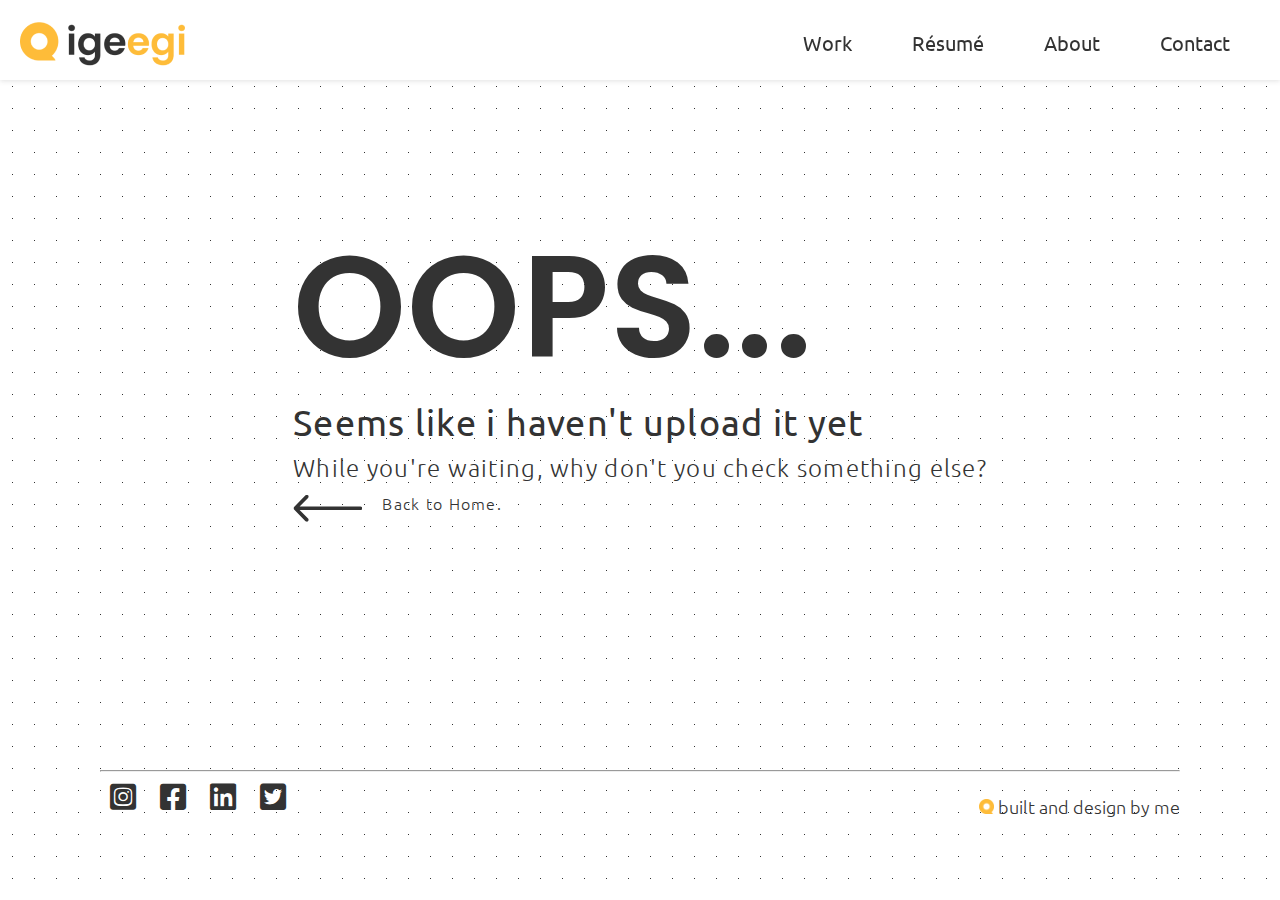
<file: pages/works.html>
<!DOCTYPE html>
<html lang="en">
<head>
    <meta charset="UTF-8">
    <meta http-equiv="X-UA-Compatible" content="IE=edge">
    <meta name="viewport" content="width=device-width, initial-scale=1.0">
    <link rel="shortcut icon" href="../images/logo-yellow.png" type="image/x-icon">
    <link href="/../fontawesome-free-5.15.4-web/css/all.css" rel="stylesheet">
    <link rel="stylesheet" href="../css/style.css">
    <title>igeegi</title>
</head>
<body>
        <header>
           <nav>
                <a href="../index.html" class="logo"><img src="../images/main-logo.png" alt="igeegi"></a>
               <div class="openMenu">
                   <i class="fa fa-bars"></i>
                </div>
               <ul class="mainMenu">
                    <li><a href="#">Work</a></li>
                    <li><a href="#">Résumé</a></li>
                    <li><a href="#">About</a></li>
                    <li><a href="#">Contact</a></li>
                    <div class="closeMenu">
                        <i class="fa fa-times"></i>
                    </div>
               </ul> 
           </nav>
       </header>
       <section class="oops">
           <div class="desc">
            <h1><span>OO</span>PS...</h1>
            <h2>Seems like i haven't upload it yet</h2>
            <h3>While you're waiting, why don't you check something else?</h3>
            <a href="../index.html"><img src="../images/arrow-1.svg" alt="back">Back to Home.</a>
           </div>
       </section>
       <footer>
        <hr>
        <div class="container">
            <div class="social-media">
                <span>
                    <i class="fab fa-instagram-square"></i>
                    <i class="fab fa-facebook-square"></i>
                    <i class="fab fa-linkedin"></i>
                    <i class="fab fa-twitter-square"></i>
                </span>
            </div>
            <span><img src="../images/logo-yellow.png" alt="logo"> built and design by me</span>
        </div>
    </footer>

    <script type="text/javascript" src="../app/app.js"></script>
</body>
</html>
</file>
<file: css/style.css>
@import url("https://fonts.googleapis.com/css2?family=Poppins:wght@300;400;500;600;700&family=Ubuntu:wght@300;400;500;700&display=swap");
@import url("https://fonts.googleapis.com/css2?family=Poppins:wght@300;400;500;600;700&family=Ubuntu:wght@300;400;500;700&display=swap");
@import url("https://fonts.googleapis.com/css2?family=Poppins:wght@300;400;500;600;700&family=Ubuntu:wght@300;400;500;700&display=swap");
@import url("https://fonts.googleapis.com/css2?family=Poppins:wght@300;400;500;600;700&family=Ubuntu:wght@300;400;500;700&display=swap");
@import url("https://fonts.googleapis.com/css2?family=Poppins:wght@300;400;500;600;700&family=Ubuntu:wght@300;400;500;700&display=swap");
@import url("https://fonts.googleapis.com/css2?family=Poppins:wght@300;400;500;600;700&family=Ubuntu:wght@300;400;500;700&display=swap");
@import url("https://fonts.googleapis.com/css2?family=Poppins:wght@300;400;500;600;700&family=Ubuntu:wght@300;400;500;700&display=swap");
@import url("https://fonts.googleapis.com/css2?family=Poppins:wght@300;400;500;600;700&family=Ubuntu:wght@300;400;500;700&display=swap");
@import url("https://fonts.googleapis.com/css2?family=Poppins:wght@300;400;500;600;700&family=Ubuntu:wght@300;400;500;700&display=swap");
@import url("https://fonts.googleapis.com/css2?family=Poppins:wght@300;400;500;600;700&family=Ubuntu:wght@300;400;500;700&display=swap");
@import url("https://fonts.googleapis.com/css2?family=Poppins:wght@300;400;500;600;700&family=Ubuntu:wght@300;400;500;700&display=swap");
@import url("https://fonts.googleapis.com/css2?family=Poppins:wght@300;400;500;600;700&family=Ubuntu:wght@300;400;500;700&display=swap");
@import url("https://fonts.googleapis.com/css2?family=Poppins:wght@300;400;500;600;700&family=Ubuntu:wght@300;400;500;700&display=swap");
@import url("https://fonts.googleapis.com/css2?family=Poppins:wght@300;400;500;600;700&family=Ubuntu:wght@300;400;500;700&display=swap");
@import url("https://fonts.googleapis.com/css2?family=Poppins:wght@300;400;500;600;700&family=Ubuntu:wght@300;400;500;700&display=swap");
@import url("https://fonts.googleapis.com/css2?family=Poppins:wght@300;400;500;600;700&family=Ubuntu:wght@300;400;500;700&display=swap");
html {
  scroll-behavior: smooth;
  font-family: "Ubuntu", sans-serif;
  font-size: 16px;
  font-weight: 300;
  color: #333333;
}

@media (max-width: 440px) {
  html {
    font-size: 14px;
  }
}

* {
  -webkit-box-sizing: border-box;
          box-sizing: border-box;
  padding: 0;
  margin: 0;
}

body {
  height: 100vh;
  background: linear-gradient(90deg, white 21px, transparent 1%) center, linear-gradient(white 21px, transparent 1%) center, #333333;
  background-size: 22px 22px;
}

ul {
  list-style-type: none;
  margin: 0;
  padding: 0;
}

a {
  text-decoration: none;
}

h1 {
  font-family: "Poppins", sans-serif;
  font-size: 2.685rem;
  font-weight: 600;
}

html {
  scroll-behavior: smooth;
  font-family: "Ubuntu", sans-serif;
  font-size: 16px;
  font-weight: 300;
  color: #333333;
}

@media (max-width: 440px) {
  html {
    font-size: 14px;
  }
}

* {
  -webkit-box-sizing: border-box;
          box-sizing: border-box;
  padding: 0;
  margin: 0;
}

body {
  height: 100vh;
  background: linear-gradient(90deg, white 21px, transparent 1%) center, linear-gradient(white 21px, transparent 1%) center, #333333;
  background-size: 22px 22px;
}

ul {
  list-style-type: none;
  margin: 0;
  padding: 0;
}

a {
  text-decoration: none;
}

h1 {
  font-family: "Poppins", sans-serif;
  font-size: 2.685rem;
  font-weight: 600;
}

header {
  width: 100vw;
  height: 80px;
  background-color: white;
  -webkit-box-shadow: 0px 1px 5px rgba(51, 51, 51, 0.15);
          box-shadow: 0px 1px 5px rgba(51, 51, 51, 0.15);
  position: fixed;
  z-index: 10000;
}

nav {
  display: -webkit-box;
  display: -ms-flexbox;
  display: flex;
  -webkit-box-pack: justify;
      -ms-flex-pack: justify;
          justify-content: space-between;
  -webkit-box-align: center;
      -ms-flex-align: center;
          align-items: center;
  margin-left: 20px;
  margin-right: 20px;
}

nav .mainMenu {
  display: -webkit-box;
  display: -ms-flexbox;
  display: flex;
}

nav .mainMenu li a {
  display: inline-block;
  color: #333333;
  padding: 30px;
  font-size: 1.25rem;
  font-weight: 400;
}

nav .mainMenu li a:hover {
  color: #616161;
}

nav .openMenu {
  font-size: 30px;
  color: #333333;
  margin: 10px;
  display: none;
  cursor: pointer;
}

nav .mainMenu .closeMenu, i {
  font-size: 30px;
  display: none;
  cursor: pointer;
}

@media (max-width: 768px) {
  nav .mainMenu {
    height: 100vh;
    position: fixed;
    top: 0;
    right: 0;
    left: 0;
    z-index: 10;
    -webkit-box-orient: vertical;
    -webkit-box-direction: normal;
        -ms-flex-direction: column;
            flex-direction: column;
    -webkit-box-pack: center;
        -ms-flex-pack: center;
            justify-content: center;
    -webkit-box-align: center;
        -ms-flex-align: center;
            align-items: center;
    background: #FEBC39;
    -webkit-transition: top 1s ease;
    transition: top 1s ease;
    display: none;
  }
  nav .mainMenu .closeMenu {
    display: block;
    position: absolute;
    top: 20px;
    right: 20px;
  }
  nav .openMenu {
    display: block;
  }
}

html {
  scroll-behavior: smooth;
  font-family: "Ubuntu", sans-serif;
  font-size: 16px;
  font-weight: 300;
  color: #333333;
}

@media (max-width: 440px) {
  html {
    font-size: 14px;
  }
}

* {
  -webkit-box-sizing: border-box;
          box-sizing: border-box;
  padding: 0;
  margin: 0;
}

body {
  height: 100vh;
  background: linear-gradient(90deg, white 21px, transparent 1%) center, linear-gradient(white 21px, transparent 1%) center, #333333;
  background-size: 22px 22px;
}

ul {
  list-style-type: none;
  margin: 0;
  padding: 0;
}

a {
  text-decoration: none;
}

h1 {
  font-family: "Poppins", sans-serif;
  font-size: 2.685rem;
  font-weight: 600;
}

.hero {
  padding: 50px 100px 100px 100px;
}

@media (min-width: 440px) and (max-width: 799px) {
  .hero {
    padding: 20px 20px 50px 20px;
  }
}

@media (max-width: 440px) {
  .hero {
    padding: 20px 20px 50px 20px;
  }
}

.hero .container {
  width: 100%;
  height: 100vh;
  display: -webkit-box;
  display: -ms-flexbox;
  display: flex;
  -ms-flex-wrap: nowrap;
      flex-wrap: nowrap;
  -ms-flex-pack: distribute;
      justify-content: space-around;
  -webkit-box-align: center;
      -ms-flex-align: center;
          align-items: center;
}

@media (max-width: 440px) {
  .hero .container {
    -webkit-box-orient: vertical;
    -webkit-box-direction: normal;
        -ms-flex-direction: column;
            flex-direction: column;
    -webkit-box-align: center;
        -ms-flex-align: center;
            align-items: center;
  }
}

@media (min-width: 440px) and (max-width: 799px) {
  .hero .container {
    -webkit-box-orient: vertical;
    -webkit-box-direction: normal;
        -ms-flex-direction: column;
            flex-direction: column;
    -webkit-box-align: center;
        -ms-flex-align: center;
            align-items: center;
  }
}

.hero .container .left {
  width: 70%;
  display: -webkit-box;
  display: -ms-flexbox;
  display: flex;
  -webkit-box-orient: vertical;
  -webkit-box-direction: normal;
      -ms-flex-direction: column;
          flex-direction: column;
}

@media (max-width: 440px) {
  .hero .container .left {
    -webkit-box-align: center;
        -ms-flex-align: center;
            align-items: center;
    width: 100%;
  }
}

@media (min-width: 440px) and (max-width: 799px) {
  .hero .container .left {
    -webkit-box-align: center;
        -ms-flex-align: center;
            align-items: center;
    width: 100%;
  }
}

.hero .container .left .pp-1 {
  width: 50%;
  display: none;
}

@media (max-width: 440px) {
  .hero .container .left .pp-1 {
    display: block;
  }
}

@media (min-width: 440px) and (max-width: 799px) {
  .hero .container .left .pp-1 {
    display: block;
    width: 30%;
  }
}

.hero .container .left h1 {
  font-size: 6rem;
  font-weight: 600;
  margin-bottom: 0;
  color: #333333;
}

.hero .container .left h1 span {
  color: #FEBC39;
}

@media (min-width: 440px) and (max-width: 799px) {
  .hero .container .left h1 {
    font-size: 6rem;
  }
}

@media (max-width: 440px) {
  .hero .container .left h1 {
    font-size: 4.8rem;
  }
}

.hero .container .highlight-text {
  display: block;
}

@media (max-width: 440px) {
  .hero .container .highlight-text {
    text-align: center;
  }
}

.hero .container .left h2 {
  font-size: 2.1875rem;
  font-weight: 300;
  margin-top: -10px;
}

.hero .container .left h2 br {
  display: none;
}

@media (max-width: 440px) {
  .hero .container .left h2 br {
    display: block;
  }
}

.hero .container .left h2 span {
  font-weight: 600;
  color: #FEBC39;
}

.hero .container .left .meet {
  display: -ms-grid;
  display: grid;
  padding-top: 5%;
}

.hero .container .left .meet a {
  font-size: 1.25rem;
  font-weight: 400;
  color: #333333;
}

@media (max-width: 440px) {
  .hero .container .left .meet {
    padding-top: 20%;
  }
}

#hand-line {
  stroke-dasharray: 357.33734130859375;
  stroke-dashoffset: 357.33734130859375;
  -webkit-animation: sign 2s infinite ease;
          animation: sign 2s infinite ease;
  -webkit-animation-fill-mode: forwards;
          animation-fill-mode: forwards;
}

@-webkit-keyframes sign {
  to {
    stroke-dashoffset: 0;
  }
}

@keyframes sign {
  to {
    stroke-dashoffset: 0;
  }
}

.hero .container .right {
  width: 30%;
  display: -webkit-box;
  display: -ms-flexbox;
  display: flex;
  -webkit-box-orient: vertical;
  -webkit-box-direction: normal;
      -ms-flex-direction: column;
          flex-direction: column;
  -webkit-box-align: center;
      -ms-flex-align: center;
          align-items: center;
}

@media (max-width: 440px) {
  .hero .container .right {
    display: none;
  }
}

@media (min-width: 440px) and (max-width: 799px) {
  .hero .container .right {
    display: none;
  }
}

.hero .container .right .pp-1 {
  width: 70%;
}

.hero .container .right .social-media {
  display: -webkit-box;
  display: -ms-flexbox;
  display: flex;
}

.hero .container .right .social-media i {
  display: inline-block;
  padding: 10px;
  padding-top: 10%;
  color: #333333;
  font-size: 2rem;
}

@media (min-width: 440px) and (max-width: 799px) {
  .hero .container .right .social-media i {
    font-size: 1.5rem;
  }
}

html {
  scroll-behavior: smooth;
  font-family: "Ubuntu", sans-serif;
  font-size: 16px;
  font-weight: 300;
  color: #333333;
}

@media (max-width: 440px) {
  html {
    font-size: 14px;
  }
}

* {
  -webkit-box-sizing: border-box;
          box-sizing: border-box;
  padding: 0;
  margin: 0;
}

body {
  height: 100vh;
  background: linear-gradient(90deg, white 21px, transparent 1%) center, linear-gradient(white 21px, transparent 1%) center, #333333;
  background-size: 22px 22px;
}

ul {
  list-style-type: none;
  margin: 0;
  padding: 0;
}

a {
  text-decoration: none;
}

h1 {
  font-family: "Poppins", sans-serif;
  font-size: 2.685rem;
  font-weight: 600;
}

.works {
  padding: 50px 100px 100px 100px;
  position: relative;
}

.works h1 {
  margin-bottom: 30px;
}

@media (max-width: 440px) {
  .works {
    padding: 50px 20px 50px 20px;
  }
}

@media (min-width: 440px) and (max-width: 799px) {
  .works {
    padding: 50px;
  }
}

.works::before {
  content: "";
  position: absolute;
  width: 90px;
  height: 90px;
  border-radius: 50%;
  background: #FEBC39;
  top: 40px;
  left: 90px;
  z-index: -10;
}

.works .paid-projects, .personal-projects {
  border: 5px solid #333333;
  border-radius: 10px;
  padding: 30px 100px 15px 100px;
  margin-bottom: 100px;
  position: relative;
  background: linear-gradient(90deg, #FFFAE1 21px, transparent 1%) center, linear-gradient(#FFFAE1 21px, transparent 1%) center, #333333;
  background-size: 22px 22px;
}

.works .paid-projects h1, .personal-projects h1 {
  margin-top: 0;
  margin-bottom: 0;
}

@media (max-width: 440px) {
  .works .paid-projects h1, .personal-projects h1 {
    font-size: 2.685rem;
    line-height: 1.1;
    margin-bottom: 10px;
  }
}

.works .paid-projects p, .personal-projects p {
  font-size: 1.25rem;
  margin-top: 0;
  margin-bottom: 50px;
}

@media (max-width: 440px) {
  .works .paid-projects p, .personal-projects p {
    margin-bottom: 30px;
  }
}

@media (max-width: 440px) {
  .works .paid-projects, .personal-projects {
    padding: 15px 20px 50px 20px;
  }
}

@media (min-width: 440px) and (max-width: 799px) {
  .works .paid-projects, .personal-projects {
    padding: 15px 50px 50px 50px;
  }
}

.works .inner-container {
  display: -webkit-box;
  display: -ms-flexbox;
  display: flex;
  margin-bottom: 100px;
}

.works .inner-container img {
  width: 100%;
  height: 100%;
}

@media (max-width: 440px) {
  .works .inner-container {
    -webkit-box-orient: vertical;
    -webkit-box-direction: normal;
        -ms-flex-direction: column;
            flex-direction: column;
    margin-bottom: 30px;
  }
}

@media (min-width: 440px) and (max-width: 799px) {
  .works .inner-container {
    -webkit-box-orient: vertical;
    -webkit-box-direction: normal;
        -ms-flex-direction: column;
            flex-direction: column;
    margin-bottom: 30px;
  }
}

.works .inner-container .project-desc {
  margin-left: 50px;
}

@media (max-width: 440px) {
  .works .inner-container .project-desc {
    margin-top: 20px;
    margin-left: 0;
  }
}

@media (min-width: 440px) and (max-width: 799px) {
  .works .inner-container .project-desc {
    margin-top: 20px;
    margin-left: 0;
  }
}

.inner-container button {
  background-color: #FEBC39;
  border: 2px solid #333333;
  border-radius: 5px;
  padding: 15px;
  cursor: pointer;
  font-size: 1.25rem;
  color: #333333;
}

.more a {
  display: -webkit-box;
  display: -ms-flexbox;
  display: flex;
  -webkit-box-align: center;
      -ms-flex-align: center;
          align-items: center;
  position: absolute;
  bottom: 30px;
  right: 30px;
  cursor: pointer;
  color: #333333;
}

.more a img {
  width: 50%;
}

@media (max-width: 440px) {
  .more a img {
    width: 30%;
  }
}

.more a small {
  padding-right: 10px;
}

@media (max-width: 440px) {
  .more a {
    -webkit-box-pack: end;
        -ms-flex-pack: end;
            justify-content: flex-end;
    position: absolute;
    bottom: 20px;
    right: 20px;
  }
}

@media (min-width: 440px) and (max-width: 799px) {
  .more a {
    -webkit-box-pack: end;
        -ms-flex-pack: end;
            justify-content: flex-end;
    position: absolute;
    bottom: 20px;
    right: 20px;
  }
}

.more a:hover {
  color: #FEBC39;
}

html {
  scroll-behavior: smooth;
  font-family: "Ubuntu", sans-serif;
  font-size: 16px;
  font-weight: 300;
  color: #333333;
}

@media (max-width: 440px) {
  html {
    font-size: 14px;
  }
}

* {
  -webkit-box-sizing: border-box;
          box-sizing: border-box;
  padding: 0;
  margin: 0;
}

body {
  height: 100vh;
  background: linear-gradient(90deg, white 21px, transparent 1%) center, linear-gradient(white 21px, transparent 1%) center, #333333;
  background-size: 22px 22px;
}

ul {
  list-style-type: none;
  margin: 0;
  padding: 0;
}

a {
  text-decoration: none;
}

h1 {
  font-family: "Poppins", sans-serif;
  font-size: 2.685rem;
  font-weight: 600;
}

.resume {
  padding: 50px 100px 100px 100px;
  position: relative;
}

.resume h1 {
  margin-bottom: 30px;
}

.resume ul {
  list-style-type: disc;
}

@media (max-width: 440px) {
  .resume {
    padding: 50px 20px 50px 20px;
  }
}

@media (min-width: 440px) and (max-width: 799px) {
  .resume {
    padding: 50px 50px 50px 50px;
  }
}

.resume::before {
  content: "";
  position: absolute;
  width: 90px;
  height: 90px;
  border-radius: 50%;
  background: #FEBC39;
  top: 40px;
  left: 90px;
  z-index: -10;
}

.resume .container {
  display: -webkit-box;
  display: -ms-flexbox;
  display: flex;
  -webkit-box-pack: justify;
      -ms-flex-pack: justify;
          justify-content: space-between;
  -webkit-box-align: start;
      -ms-flex-align: start;
          align-items: flex-start;
  line-height: 1.5;
}

.resume .container h1 {
  margin-bottom: 0;
}

.resume .container .left {
  width: 50%;
  padding-right: 100px;
}

.resume .container .left ul {
  padding-left: 20px;
}

@media (max-width: 440px) {
  .resume .container .left {
    padding-right: 0;
    width: 100%;
  }
}

@media (min-width: 440px) and (max-width: 799px) {
  .resume .container .left {
    padding-right: 0;
    width: 100%;
  }
}

.resume .container .right {
  width: 50%;
}

.resume .container .right ul {
  padding-left: 20px;
}

@media (max-width: 440px) {
  .resume .container .right {
    width: 100%;
  }
}

@media (min-width: 440px) and (max-width: 799px) {
  .resume .container .right {
    width: 100%;
  }
}

@media (max-width: 440px) {
  .resume .container {
    -webkit-box-orient: vertical;
    -webkit-box-direction: normal;
        -ms-flex-direction: column;
            flex-direction: column;
  }
}

@media (min-width: 440px) and (max-width: 799px) {
  .resume .container {
    -webkit-box-orient: vertical;
    -webkit-box-direction: normal;
        -ms-flex-direction: column;
            flex-direction: column;
  }
}

.resume .container .left .skill {
  -webkit-column-count: 2;
          column-count: 2;
}

.resume .tools h1 {
  margin-bottom: 0;
}

.resume .tools ul {
  list-style-type: none;
  margin-top: 0;
}

.resume .tools .icons {
  display: -webkit-box;
  display: -ms-flexbox;
  display: flex;
}

.resume .tools .icons img {
  width: 70%;
  padding-right: 10px;
}

html {
  scroll-behavior: smooth;
  font-family: "Ubuntu", sans-serif;
  font-size: 16px;
  font-weight: 300;
  color: #333333;
}

@media (max-width: 440px) {
  html {
    font-size: 14px;
  }
}

* {
  -webkit-box-sizing: border-box;
          box-sizing: border-box;
  padding: 0;
  margin: 0;
}

body {
  height: 100vh;
  background: linear-gradient(90deg, white 21px, transparent 1%) center, linear-gradient(white 21px, transparent 1%) center, #333333;
  background-size: 22px 22px;
}

ul {
  list-style-type: none;
  margin: 0;
  padding: 0;
}

a {
  text-decoration: none;
}

h1 {
  font-family: "Poppins", sans-serif;
  font-size: 2.685rem;
  font-weight: 600;
}

.contact {
  padding: 50px 100px 100px 100px;
  position: relative;
}

.contact h1 {
  margin-bottom: 30px;
}

@media (max-width: 440px) {
  .contact {
    padding: 50px 20px 50px 20px;
  }
}

@media (min-width: 440px) and (max-width: 799px) {
  .contact {
    padding: 50px 50px 50px 50px;
  }
}

.contact::before {
  content: "";
  position: absolute;
  width: 90px;
  height: 90px;
  border-radius: 50%;
  background: #FEBC39;
  top: 40px;
  left: 90px;
  z-index: -10;
}

.contact .subtitle {
  display: -webkit-box;
  display: -ms-flexbox;
  display: flex;
}

@media (max-width: 440px) {
  .contact .subtitle {
    margin-bottom: 20px;
  }
}

.contact .subtitle svg {
  margin-top: 40px;
  margin-left: 30px;
}

@media (max-width: 440px) {
  .contact .subtitle svg {
    display: none;
  }
}

.contact .container {
  display: -webkit-box;
  display: -ms-flexbox;
  display: flex;
  -webkit-box-pack: justify;
      -ms-flex-pack: justify;
          justify-content: space-between;
  width: 90vw;
}

.contact .container .contact-pict:hover {
  -webkit-transform: rotate(3deg);
          transform: rotate(3deg);
}

@media (max-width: 440px) {
  .contact .container {
    -webkit-box-orient: vertical;
    -webkit-box-direction: normal;
        -ms-flex-direction: column;
            flex-direction: column;
    -webkit-box-align: center;
        -ms-flex-align: center;
            align-items: center;
  }
  .contact .container .contact-pict {
    width: 100%;
  }
}

@media (min-width: 440px) and (max-width: 799px) {
  .contact .container {
    -webkit-box-align: center;
        -ms-flex-align: center;
            align-items: center;
  }
  .contact .container .contact-pict {
    width: 40%;
    height: 40%;
  }
}

.contact .contact-wrap {
  margin-top: 15px;
  margin-right: 90px;
  width: 50%;
}

.contact .contact-wrap p, .contact .contact-wrap small {
  display: none;
}

@media (max-width: 440px) {
  .contact .contact-wrap {
    width: 100%;
    margin-right: 0;
  }
}

@media (min-width: 440px) and (max-width: 799px) {
  .contact .contact-wrap {
    width: 50%;
    margin-right: 10px;
  }
}

.form-control {
  width: 100%;
  height: 50px;
  border: 2px solid #333333;
  border-radius: 5px;
  margin-bottom: 5px;
  padding: 15px;
}

@media (min-width: 440px) and (max-width: 799px) {
  .form-control {
    height: 25px;
  }
}

.form-text {
  width: 100%;
  height: 25vh;
  border: 2px solid #333333;
  border-radius: 5px;
  margin-bottom: 5px;
  padding: 15px;
}

@media (min-width: 440px) and (max-width: 799px) {
  .form-text {
    height: 15vh;
  }
}

.form-group button {
  width: 100%;
  background-color: #FEBC39;
  border: 2px solid #333333;
  border-radius: 5px;
  padding: 15px;
  cursor: pointer;
  font-size: 20px;
  color: #333333;
}

html {
  scroll-behavior: smooth;
  font-family: "Ubuntu", sans-serif;
  font-size: 16px;
  font-weight: 300;
  color: #333333;
}

@media (max-width: 440px) {
  html {
    font-size: 14px;
  }
}

* {
  -webkit-box-sizing: border-box;
          box-sizing: border-box;
  padding: 0;
  margin: 0;
}

body {
  height: 100vh;
  background: linear-gradient(90deg, white 21px, transparent 1%) center, linear-gradient(white 21px, transparent 1%) center, #333333;
  background-size: 22px 22px;
}

ul {
  list-style-type: none;
  margin: 0;
  padding: 0;
}

a {
  text-decoration: none;
}

h1 {
  font-family: "Poppins", sans-serif;
  font-size: 2.685rem;
  font-weight: 600;
}

footer {
  padding: 50px 100px 50px 100px;
}

@media (max-width: 440px) {
  footer {
    padding: 50px 20px 50px 20px;
  }
}

@media (min-width: 440px) and (max-width: 799px) {
  footer {
    padding: 50px;
  }
}

hr {
  color: #333333;
}

footer .container {
  display: -webkit-box;
  display: -ms-flexbox;
  display: flex;
  -webkit-box-pack: justify;
      -ms-flex-pack: justify;
          justify-content: space-between;
  -webkit-box-align: center;
      -ms-flex-align: center;
          align-items: center;
}

footer .container span {
  font-size: 18px;
}

@media (max-width: 440px) {
  footer .container {
    -webkit-box-orient: vertical;
    -webkit-box-direction: normal;
        -ms-flex-direction: column;
            flex-direction: column;
    -webkit-box-align: center;
        -ms-flex-align: center;
            align-items: center;
  }
}

footer .social-media i {
  display: inline-block;
  padding: 10px;
  margin-bottom: 20px;
  color: #333333;
  font-size: 1.875rem;
}

@media (max-width: 440px) {
  footer .social-media i {
    font-size: 2.5rem;
  }
}

footer img {
  width: 15px;
  height: 15px;
}

html {
  scroll-behavior: smooth;
  font-family: "Ubuntu", sans-serif;
  font-size: 16px;
  font-weight: 300;
  color: #333333;
}

@media (max-width: 440px) {
  html {
    font-size: 14px;
  }
}

* {
  -webkit-box-sizing: border-box;
          box-sizing: border-box;
  padding: 0;
  margin: 0;
}

body {
  height: 100vh;
  background: linear-gradient(90deg, white 21px, transparent 1%) center, linear-gradient(white 21px, transparent 1%) center, #333333;
  background-size: 22px 22px;
}

ul {
  list-style-type: none;
  margin: 0;
  padding: 0;
}

a {
  text-decoration: none;
}

h1 {
  font-family: "Poppins", sans-serif;
  font-size: 2.685rem;
  font-weight: 600;
}

.oops {
  display: -webkit-box;
  display: -ms-flexbox;
  display: flex;
  -webkit-box-pack: center;
      -ms-flex-pack: center;
          justify-content: center;
  -webkit-box-align: center;
      -ms-flex-align: center;
          align-items: center;
  min-height: 80vh;
}

.oops .desc {
  line-height: 1.5;
  letter-spacing: 0.08rem;
}

.oops .desc h1 {
  font-size: 9rem;
}

@media (max-width: 440px) {
  .oops .desc h1 {
    font-size: 4.5rem;
  }
}

@media (min-width: 440px) and (max-width: 799px) {
  .oops .desc h1 {
    font-size: 6rem;
  }
}

.oops .desc h2 {
  margin-top: -20px;
  font-size: 2.25rem;
  font-weight: 400;
}

@media (max-width: 440px) {
  .oops .desc h2 {
    font-size: 1.125rem;
  }
}

@media (min-width: 440px) and (max-width: 799px) {
  .oops .desc h2 {
    font-size: 2rem;
  }
}

.oops .desc h3 {
  font-size: 1.5rem;
  font-weight: 300;
}

@media (max-width: 440px) {
  .oops .desc h3 {
    font-size: 0.7rem;
  }
}

@media (min-width: 440px) and (max-width: 799px) {
  .oops .desc h3 {
    font-size: 1rem;
  }
}

.oops .desc a {
  display: -webkit-box;
  display: -ms-flexbox;
  display: flex;
  color: #333333;
  -webkit-box-align: center;
      -ms-flex-align: center;
          align-items: center;
}

.oops .desc a:hover {
  color: #FEBC39;
}

.oops .desc a img {
  width: 10%;
  -webkit-transform: rotate(180deg);
          transform: rotate(180deg);
  margin-right: 20px;
  margin-top: 10px;
}
/*# sourceMappingURL=style.css.map */
</file>
